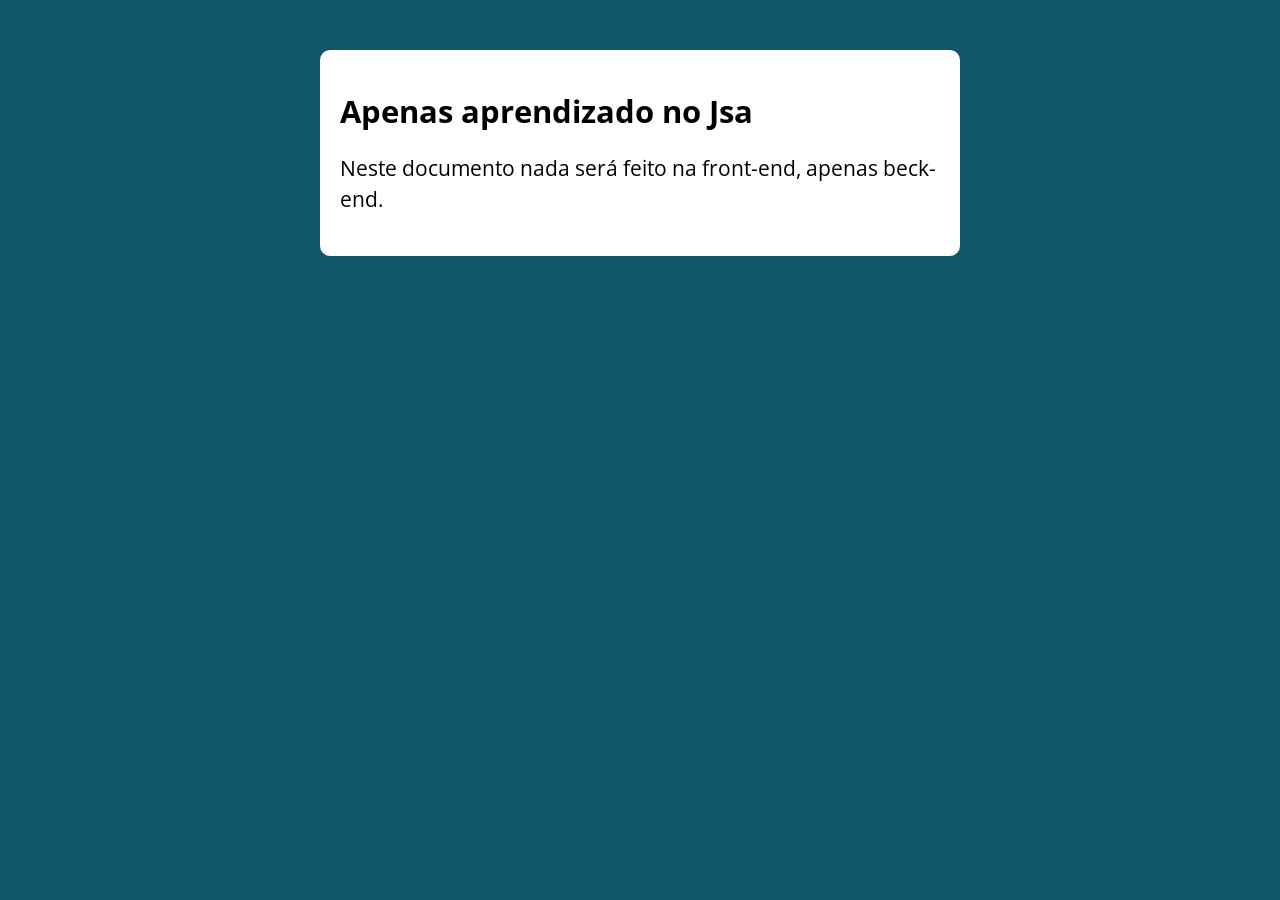
<file: Aprendizado arrays/index.html>
<!DOCTYPE html>
<html lang="pt-BR">

<head>
  <meta charset="UTF-8">
  <meta name="viewport" content="width=device-width, initial-scale=1.0">
  <meta http-equiv="X-UA-Compatible" content="ie=edge">
  <title>Modelo</title>
  <link rel="stylesheet" href="./assets/css/style.css">
</head>

<body>

  <section class="container">
    <h1>Apenas aprendizado no Jsa</h1>
    <p>
      Neste documento nada será feito na front-end, apenas beck-end.
    </p>
    
  </section>

  <script src="./assets/js/main.js"></script>
</body>

</html>
</file>
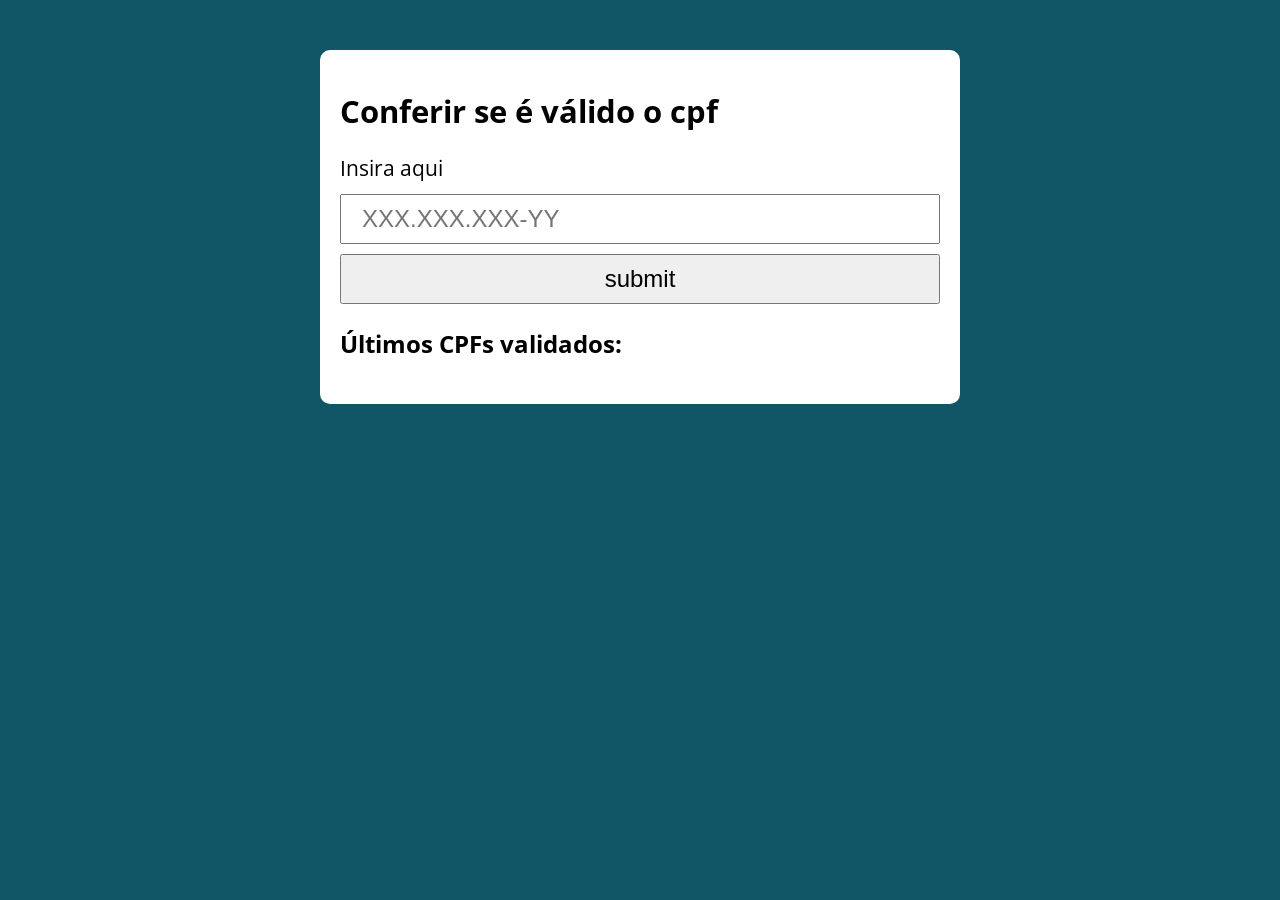
<file: conferir cpf/index.html>
<!DOCTYPE html>
<html lang="pt-BR">

<head>
  <meta charset="UTF-8">
  <meta name="viewport" content="width=device-width, initial-scale=1.0">
  <meta http-equiv="X-UA-Compatible" content="ie=edge">
  <title>Conferir cpf</title>
  <link rel="stylesheet" href="./assets/css/style.css">
</head>

<body>

  <section class="container">
    <h1>Conferir se é válido o cpf</h1>
    <form action="">
      <label for="cpf">Insira aqui</label>
      <input
       type="text" 
       id="input-cpf" 
       pattern="\d{3}\.\d{3}\.\d{3}-\d{2}" 
       placeholder="XXX.XXX.XXX-YY"
       required
       >
      <input type="submit" value="submit">
    </form> 
    <h3>Últimos CPFs validados:</h3>
    <ul id="list-history"></ul>
  </section>

  <script src="./assets/js/main.js"></script>
</body>

</html>
</file>
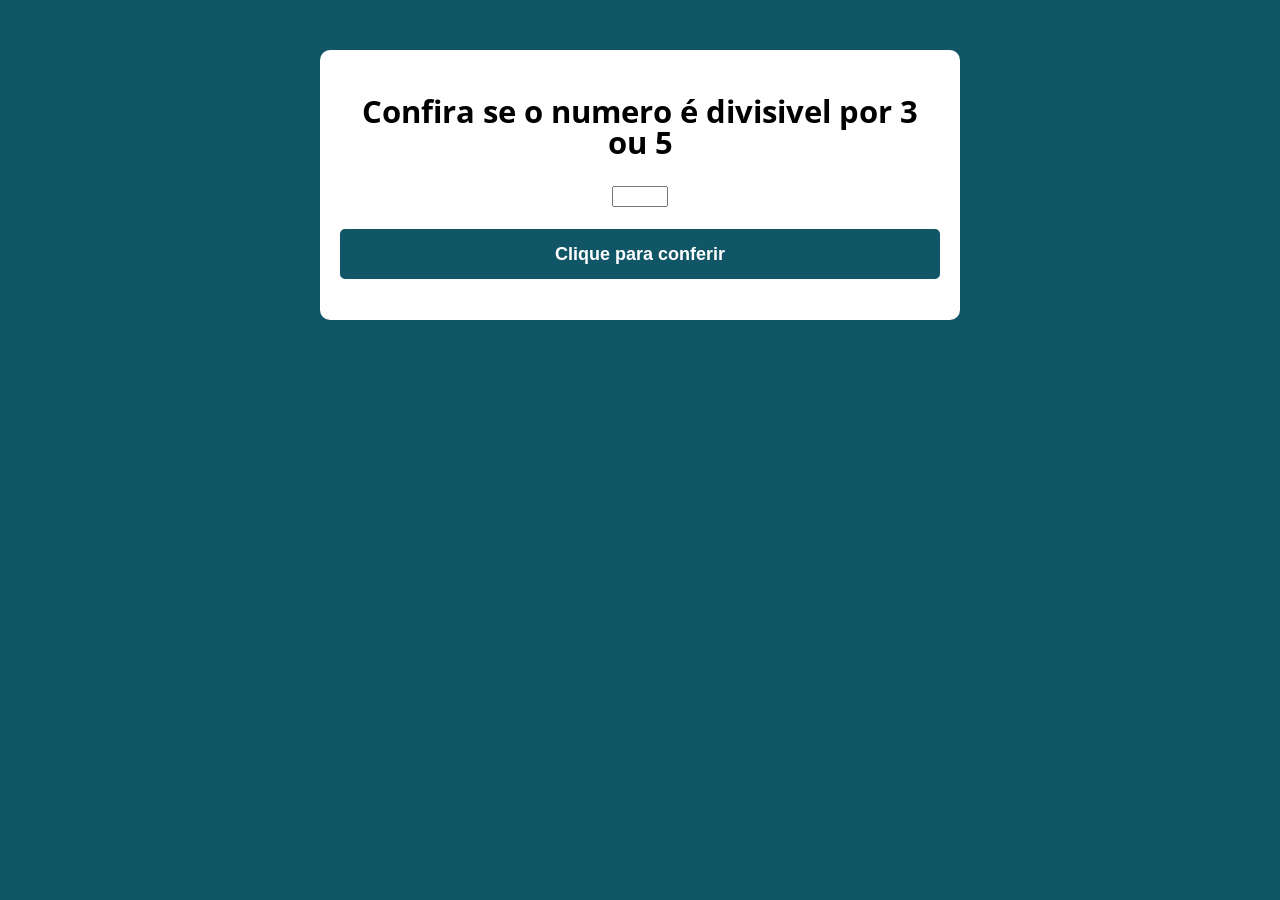
<file: conferir-numero/index.html>
<!DOCTYPE html>
<html lang="pt-br">
<head>
    <meta charset="UTF-8">
    <meta name="viewport" content="width=device-width, initial-scale=1.0">
    <title>Conferir Número</title>
    <link rel="stylesheet" href="/conferir-numero/assests/styles.css">
</head>

<body>
    <section class="container">

        <h1>Confira se o numero é divisivel por 3 ou 5</h1>

        <div>
            <input type="number" id="number" min="0" max="100">
        </div>

        <form>
            <button type="button" id="btn">Clique para conferir</button>
        </form>

        <div>
            <p id="result"></p>
        </div>

    </section>

    <script src="/conferir-numero/assests/script.js"></script>
</body>
</html>
</file>
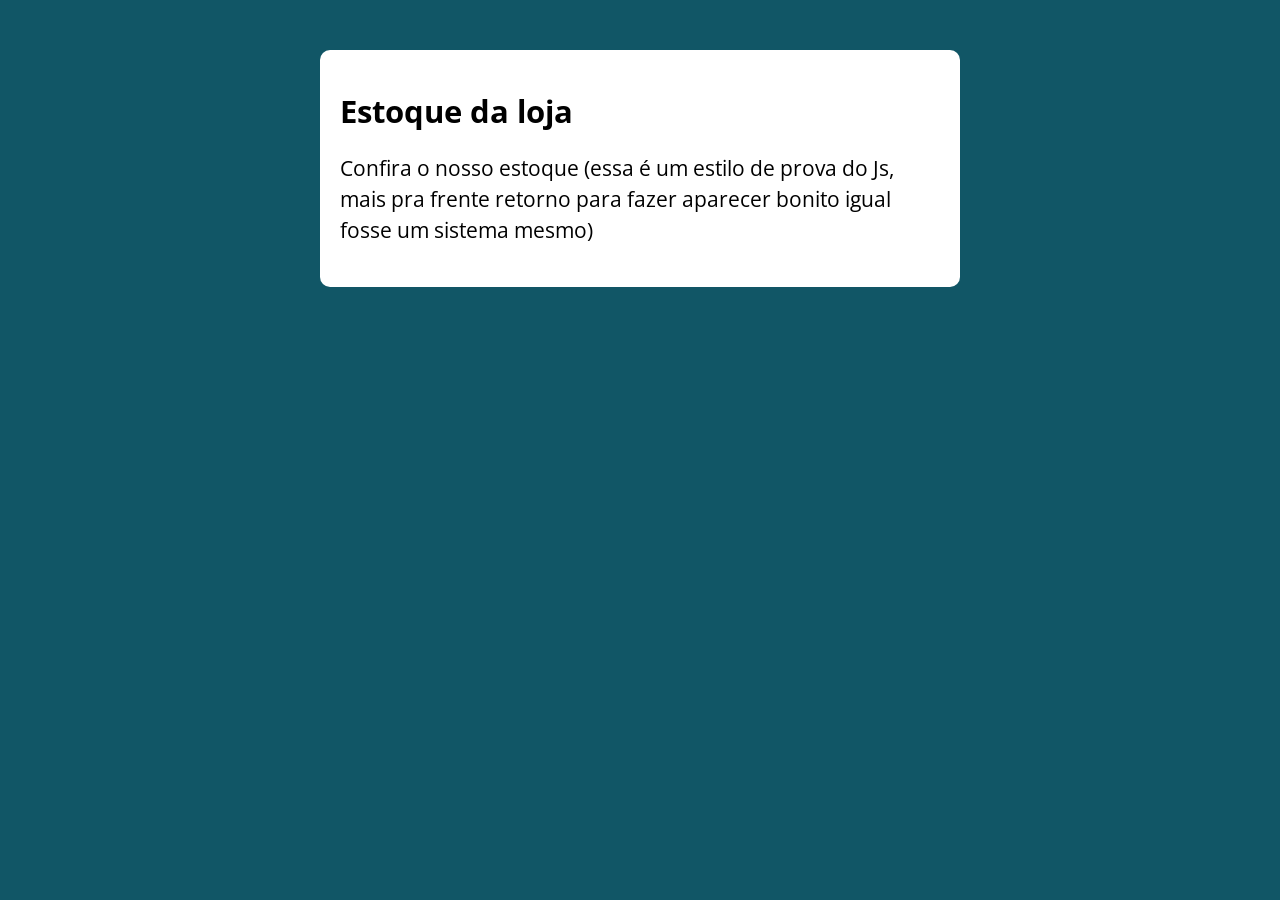
<file: estoque loja/index.html>
<!DOCTYPE html>
<html lang="pt-BR">

<head>
  <meta charset="UTF-8">
  <meta name="viewport" content="width=device-width, initial-scale=1.0">
  <meta http-equiv="X-UA-Compatible" content="ie=edge">
  <title>Modelo</title>
  <link rel="stylesheet" href="./assets/css/style.css">
</head>

<body>

  <section class="container">
    <h1>Estoque da loja</h1>
    <p>
      Confira o nosso estoque (essa é um estilo de prova do Js, mais pra frente retorno para fazer aparecer bonito igual fosse um sistema mesmo)
    </p>
  </section>

  <script src="./assets/js/main.js"></script>
</body>

</html>
</file>
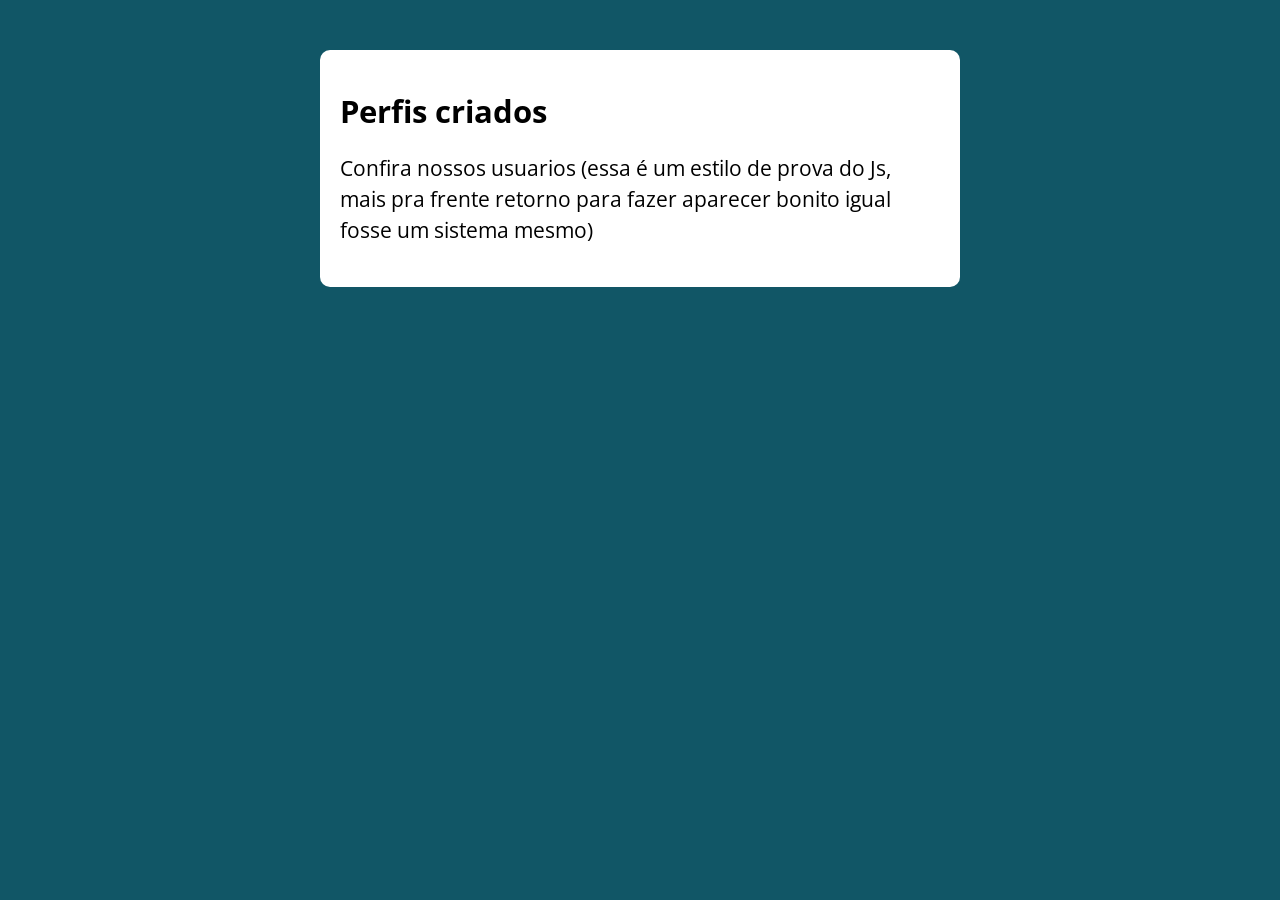
<file: manipulação de dados e objetos/index.html>
<!DOCTYPE html>
<html lang="pt-BR">

<head>
  <meta charset="UTF-8">
  <meta name="viewport" content="width=device-width, initial-scale=1.0">
  <meta http-equiv="X-UA-Compatible" content="ie=edge">
  <title>Modelo</title>
  <link rel="stylesheet" href="./assets/css/style.css">
</head>

<body>

  <section class="container">
    <h1>Perfis criados</h1>
    <p>
      Confira nossos usuarios (essa é um estilo de prova do Js, mais pra frente retorno para fazer aparecer bonito igual fosse um sistema mesmo)
    </p>
  </section>

  <script src="./assets/js/main.js"></script>
</body>

</html>
</file>
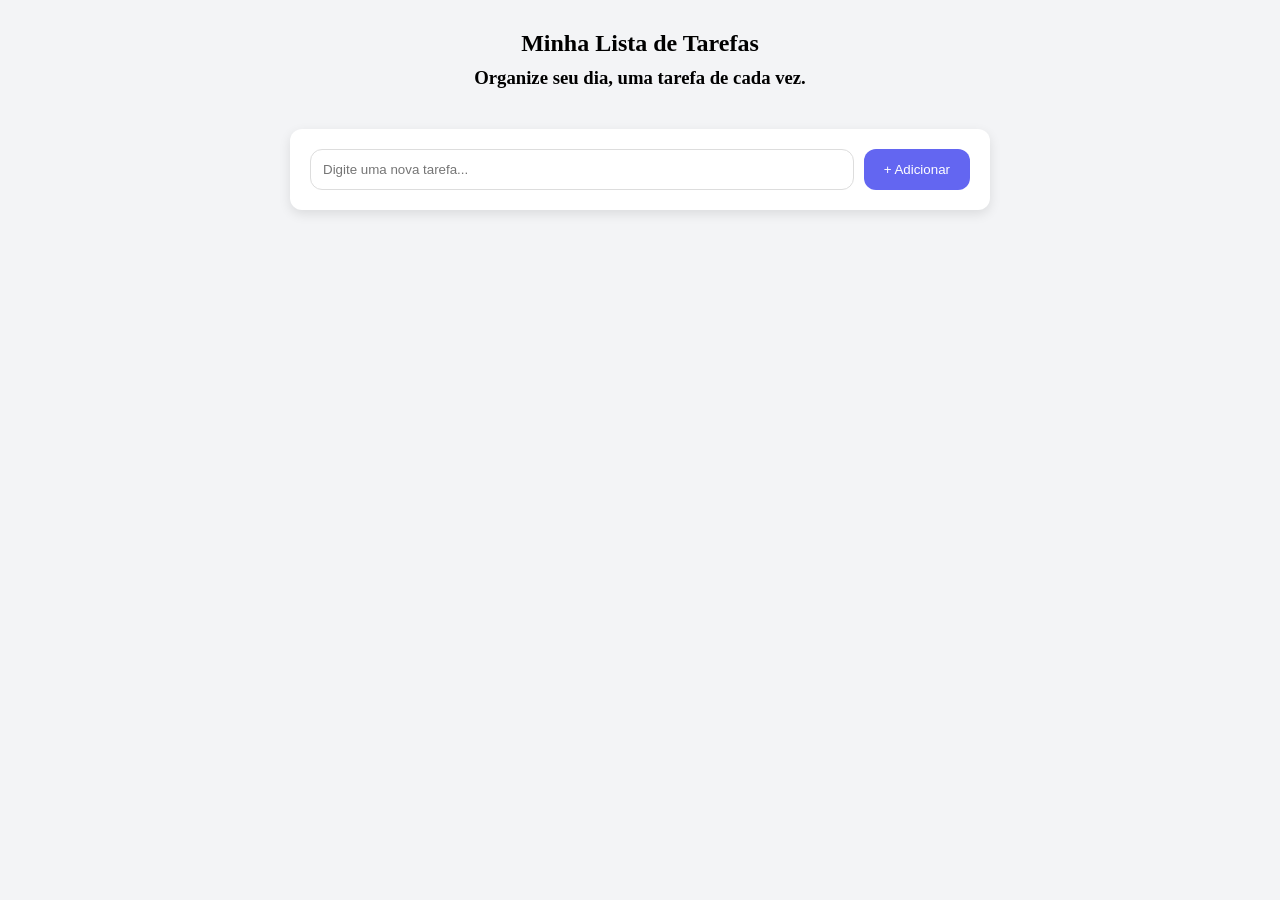
<file: to-do básico/index.html>
<!DOCTYPE html>
<html lang="pt-br">

<head>
    <meta charset="UTF-8">
    <meta name="viewport" content="width=device-width, initial-scale=1.0">
    <title>Lista de tarefas</title>
    
    <link 
    rel="stylesheet" 
    href="/to-do básico/assets/styles.css">
    <link
    rel="stylesheet"
    href="https://cdnjs.cloudflare.com/ajax/libs/font-awesome/6.5.2/css/all.min.css">
</head>

<body>

    <section id="title">
        <h1> Minha Lista de Tarefas</h1>
        <h3> Organize seu dia, uma tarefa de cada vez.</h3>
    </section>
    <section id="container">

        <div id="to-do">
            <div id="task-form">
                <input type="text" name="" id="input-task" placeholder="Digite uma nova tarefa...">


                <button id="adc">
                    + Adicionar
                </button>
            </div>
            <p id="error"></p>

            <ul id="list"></ul>
        </div>
    </section>
    <script src="/to-do básico/assets/script.js"></script>
</body>

</html>
</file>
<file: Aprendizado arrays/assets/css/style.css>
@import url('https://fonts.googleapis.com/css?family=Open+Sans:400,700&display=swap');
:root {
  --primary-color: rgb(17, 86, 102);
  --primary-color-darker: rgb(9, 48, 56);
}

* {
  box-sizing: border-box;
  outline: 0;
}

body {
  margin: 0;
  padding: 0;
  background: var(--primary-color);
  font-family: 'Open sans', sans-serif;
  font-size: 1.3em;
  line-height: 1.5em;
}

.container {
  max-width: 640px;
  margin: 50px auto;
  background: #fff;
  padding: 20px;
  border-radius: 10px;
}

form input, form label, form button {
  display: block;
  width: 100%;
  margin-bottom: 10px;
}

form input {
  font-size: 24px;
  height: 50px;
  padding: 0 20px;
}

form input:focus {
  outline: 1px solid var(--primary-color);
}

form button {
  border: none;
  background: var(--primary-color);
  color: #fff;
  font-size: 18px;
  font-weight: 700;
  height: 50px;
  cursor: pointer;
  margin-top: 30px;
}

form button:hover {
  background: var(--primary-color-darker);
}
</file>
<file: conferir cpf/assets/css/style.css>
@import url('https://fonts.googleapis.com/css?family=Open+Sans:400,700&display=swap');
:root {
  --primary-color: rgb(17, 86, 102);
  --primary-color-darker: rgb(9, 48, 56);
}

* {
  box-sizing: border-box;
  outline: 0;
}

body {
  margin: 0;
  padding: 0;
  background: var(--primary-color);
  font-family: 'Open sans', sans-serif;
  font-size: 1.3em;
  line-height: 1.5em;
}

.container {
  max-width: 640px;
  margin: 50px auto;
  background: #fff;
  padding: 20px;
  border-radius: 10px;
}

form input, form label, form button {
  display: block;
  width: 100%;
  margin-bottom: 10px;
}

form input {
  font-size: 24px;
  height: 50px;
  padding: 0 20px;
}

form input:focus {
  outline: 1px solid var(--primary-color);
}

form button {
  border: none;
  background: var(--primary-color);
  color: #fff;
  font-size: 18px;
  font-weight: 700;
  height: 50px;
  cursor: pointer;
  margin-top: 30px;
}

form button:hover {
  background: var(--primary-color-darker);
}
ul {
  list-style: none;
}
</file>
<file: conferir-numero/assests/styles.css>
@import url('https://fonts.googleapis.com/css?family=Open+Sans:400,700&display=swap');

:root {
  --primary-color: rgb(17, 86, 102);
  --primary-color-darker: rgb(9, 48, 56);
}

* {
  box-sizing: border-box;
  outline: 0;
}

body {
  margin: 0;
  padding: 0;
  background: var(--primary-color);
  font-family: 'Open sans', sans-serif;
  font-size: 1.3em;
  line-height: 1.5em;
}

.container {
  max-width: 640px;
  margin: 50px auto;
  background: #fff;
  padding: 20px;
  border-radius: 10px;
  text-align: center;
}

h1 {
  margin-bottom: 20px;
}

#highNumber {
  font-size: 28px;
  font-weight: bold;
  margin: 20px 0;
  color: var(--primary-color);
}

form button {
  border: none;
  background: var(--primary-color);
  color: #fff;
  font-size: 18px;
  font-weight: 700;
  height: 50px;
  cursor: pointer;
  margin-top: 20px;
  width: 100%;
  border-radius: 5px;
}

form button:hover {
  background: var(--primary-color-darker);
}
</file>
<file: estoque loja/assets/css/style.css>
@import url('https://fonts.googleapis.com/css?family=Open+Sans:400,700&display=swap');
:root {
  --primary-color: rgb(17, 86, 102);
  --primary-color-darker: rgb(9, 48, 56);
}

* {
  box-sizing: border-box;
  outline: 0;
}

body {
  margin: 0;
  padding: 0;
  background: var(--primary-color);
  font-family: 'Open sans', sans-serif;
  font-size: 1.3em;
  line-height: 1.5em;
}

.container {
  max-width: 640px;
  margin: 50px auto;
  background: #fff;
  padding: 20px;
  border-radius: 10px;
}

form input, form label, form button {
  display: block;
  width: 100%;
  margin-bottom: 10px;
}

form input {
  font-size: 24px;
  height: 50px;
  padding: 0 20px;
}

form input:focus {
  outline: 1px solid var(--primary-color);
}

form button {
  border: none;
  background: var(--primary-color);
  color: #fff;
  font-size: 18px;
  font-weight: 700;
  height: 50px;
  cursor: pointer;
  margin-top: 30px;
}

form button:hover {
  background: var(--primary-color-darker);
}
</file>
<file: manipulação de dados e objetos/assets/css/style.css>
@import url('https://fonts.googleapis.com/css?family=Open+Sans:400,700&display=swap');
:root {
  --primary-color: rgb(17, 86, 102);
  --primary-color-darker: rgb(9, 48, 56);
}

* {
  box-sizing: border-box;
  outline: 0;
}

body {
  margin: 0;
  padding: 0;
  background: var(--primary-color);
  font-family: 'Open sans', sans-serif;
  font-size: 1.3em;
  line-height: 1.5em;
}

.container {
  max-width: 640px;
  margin: 50px auto;
  background: #fff;
  padding: 20px;
  border-radius: 10px;
}

form input, form label, form button {
  display: block;
  width: 100%;
  margin-bottom: 10px;
}

form input {
  font-size: 24px;
  height: 50px;
  padding: 0 20px;
}

form input:focus {
  outline: 1px solid var(--primary-color);
}

form button {
  border: none;
  background: var(--primary-color);
  color: #fff;
  font-size: 18px;
  font-weight: 700;
  height: 50px;
  cursor: pointer;
  margin-top: 30px;
}

form button:hover {
  background: var(--primary-color-darker);
}
</file>
<file: to-do básico/assets/styles.css>
:root {
    --primary-color: #6366F1;
    --secondary-color: #22C55E;

    --danger-color: #EF4444;
    --background-color: #F3F4F6;

    --card-color: #FFFFFF;
    --text-color: #1F2937;

    --radius: 12px;
    --shadow: 0px 4px 12px rgba(0, 0, 0, 0.1);

}

* {
    margin: 0;
    padding: 0;
    box-sizing: border-box;
}
body {
    background-color: var(--background-color);
}
#title {
    display: flex;
    align-items: center;
    flex-direction: column;

    gap: 10px;

    margin-top: 30px;
}
#to-do {
    display: flex;
    flex-direction: column;


    max-width: 700px;
    margin: 40px auto;

    padding: 20px;

    background-color: var(--card-color);
    border-radius: var(--radius);

    box-shadow: var(--shadow);
}
#task-form{
    display: flex;
    gap: 10px;
}
#input-task {
    flex: 1;

    padding: 12px;

    border-radius: var(--radius);
    border: 1px solid #ddd;
}
#adc {
    background-color: var(--primary-color);
    color: white;

    border: none;
    border-radius: var(--radius);

    padding: 12px 20px;

    cursor: pointer;
}
li { 
    display: flex;

    align-items: center;
    justify-content: flex-start;

    gap: 10px;

    list-style: none;

    padding: 12px 20px;
    margin: 10px 0;

    background-color: var(--card-color);

    border-radius: var(--radius);
    box-shadow: var(--shadow);
}
li button {
    border: none;
    background: none;

    cursor: pointer;

    font-size: 18px;

    color: var(--danger-color);
}
.task-text {
    flex: 1;
}   
.completed {
    text-decoration: line-through;
    opacity: 0.5;
}
</file>
